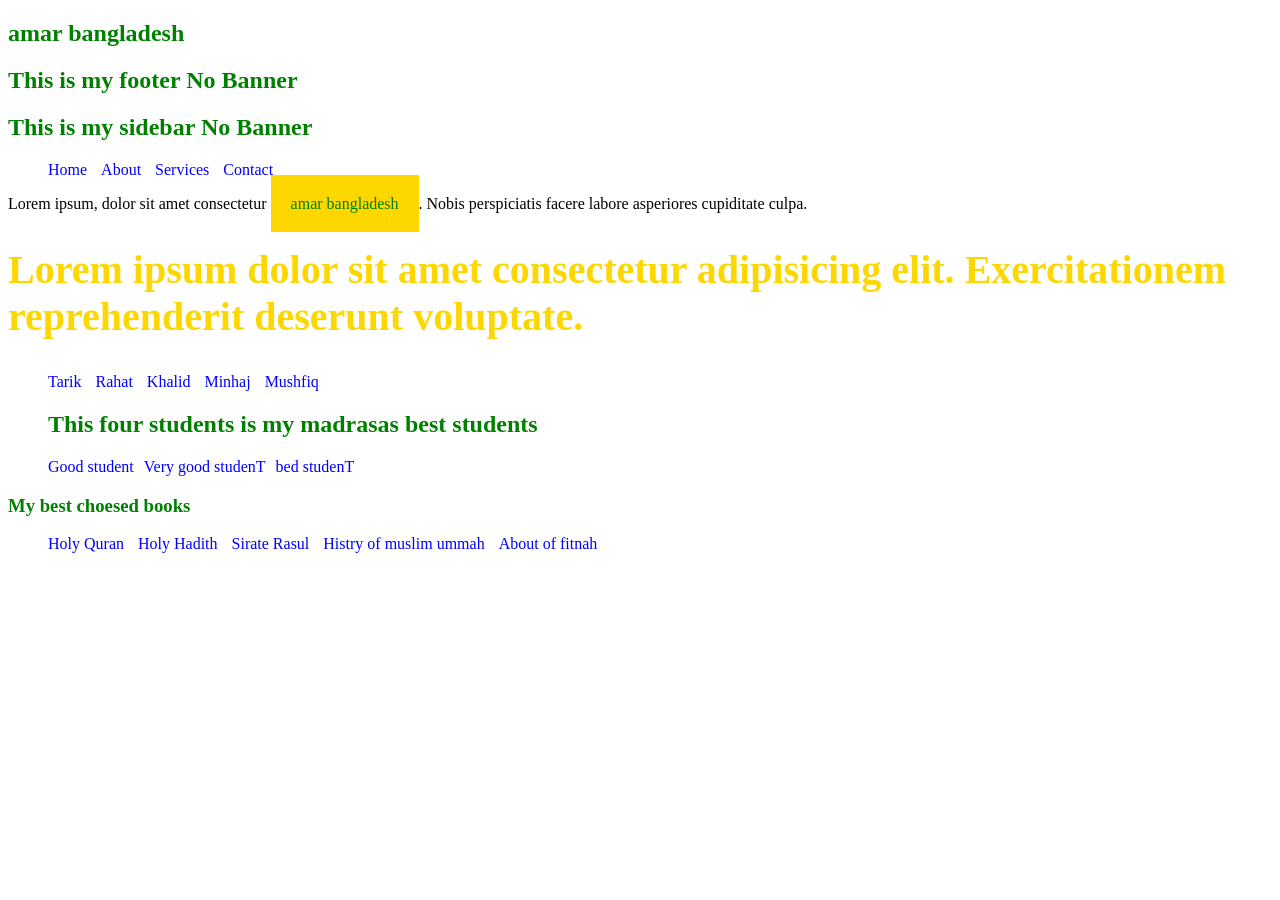
<file: index.html>
<!doctype html>
<html lang="en">
  <head>
    <meta charset="UTF-8" />
    <meta name="viewport" content="width=device-width, initial-scale=1.0" />
    <title>Document</title>
    <link rel="stylesheet" href="styles/style.css" />
  </head>
  <body id="body">
    <section>
      <h1 id="header">This is my header No Banner</h1>
      <h1>This is my footer No Banner</h1>
      <h1>This is my sidebar No Banner</h1>
      <ul>
        <li>Home</li>
        <li>About</li>
        <li>Services</li>
        <li>Contact</li>
      </ul>
    </section>
    <section class="section">
      <p>
        Lorem ipsum, dolor sit amet consectetur
        <span id="color">adipisicing elit</span>. Nobis
        <span>perspiciatis</span> facere labore asperiores cupiditate culpa.
      </p>
      <h1 class="heading">
        Lorem ipsum dolor sit amet consectetur adipisicing elit.
        <span>Exercitationem reprehenderit</span> deserunt voluptate.
      </h1>
    </section>
    <section>
      <ul id="students-list">
        <li>Tarik</li>
        <li>Rahat</li>
        <li>Khalid</li>
        <li>Minhaj</li>
        <li>Mushfiq</li>
      </ul>
    </section>

    
    <script src="js/index.js"></script>
  </body>
</html>
</file>
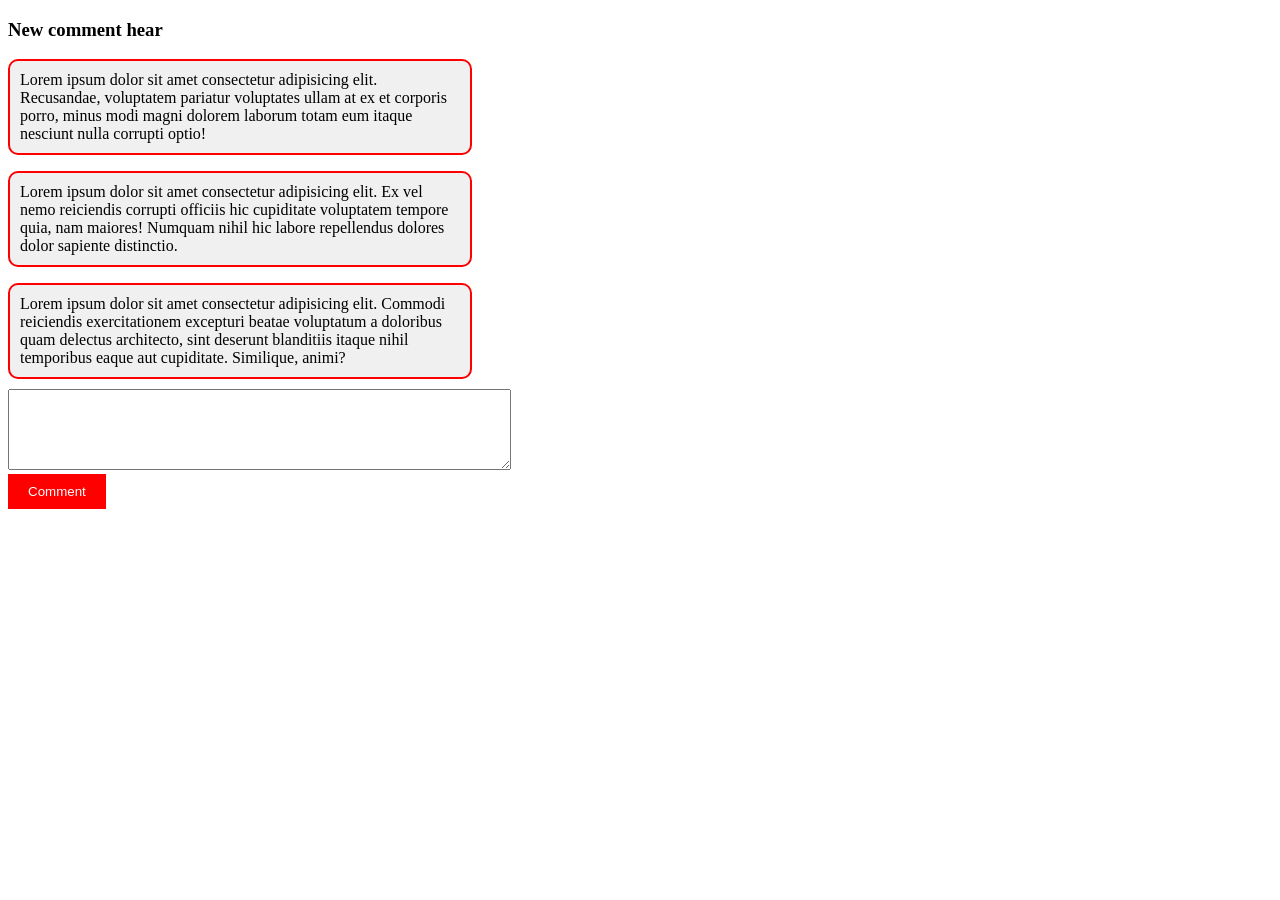
<file: comment.html>
<!doctype html>
<html lang="en">
  <head>
    <meta charset="UTF-8" />
    <meta name="viewport" content="width=device-width, initial-scale=1.0" />
    <title>Comment box</title>
    <link rel="stylesheet" href="styles/comment.css" />
  </head>
  <body>
    <h3>New comment hear</h3>
    <div id="comment-container">
      <p class="comment">
        Lorem ipsum dolor sit amet consectetur adipisicing elit. Recusandae,
        voluptatem pariatur voluptates ullam at ex et corporis porro, minus modi
        magni dolorem laborum totam eum itaque nesciunt nulla corrupti optio!
      </p>
      <p class="comment">
        Lorem ipsum dolor sit amet consectetur adipisicing elit. Ex vel nemo
        reiciendis corrupti officiis hic cupiditate voluptatem tempore quia, nam
        maiores! Numquam nihil hic labore repellendus dolores dolor sapiente
        distinctio.
      </p>
      <p class="comment" id="old-comment">
        Lorem ipsum dolor sit amet consectetur adipisicing elit. Commodi
        reiciendis exercitationem excepturi beatae voluptatum a doloribus quam
        delectus architecto, sint deserunt blanditiis itaque nihil temporibus
        eaque aut cupiditate. Similique, animi?
      </p>
    </div>
    <textarea name="" id="comment-text-box" cols="60" rows="5"></textarea>
    <br />
    <button id="btn-post-comment">Comment</button>
    <script src="js/comment.js"></script>
  </body>
</html>
</file>
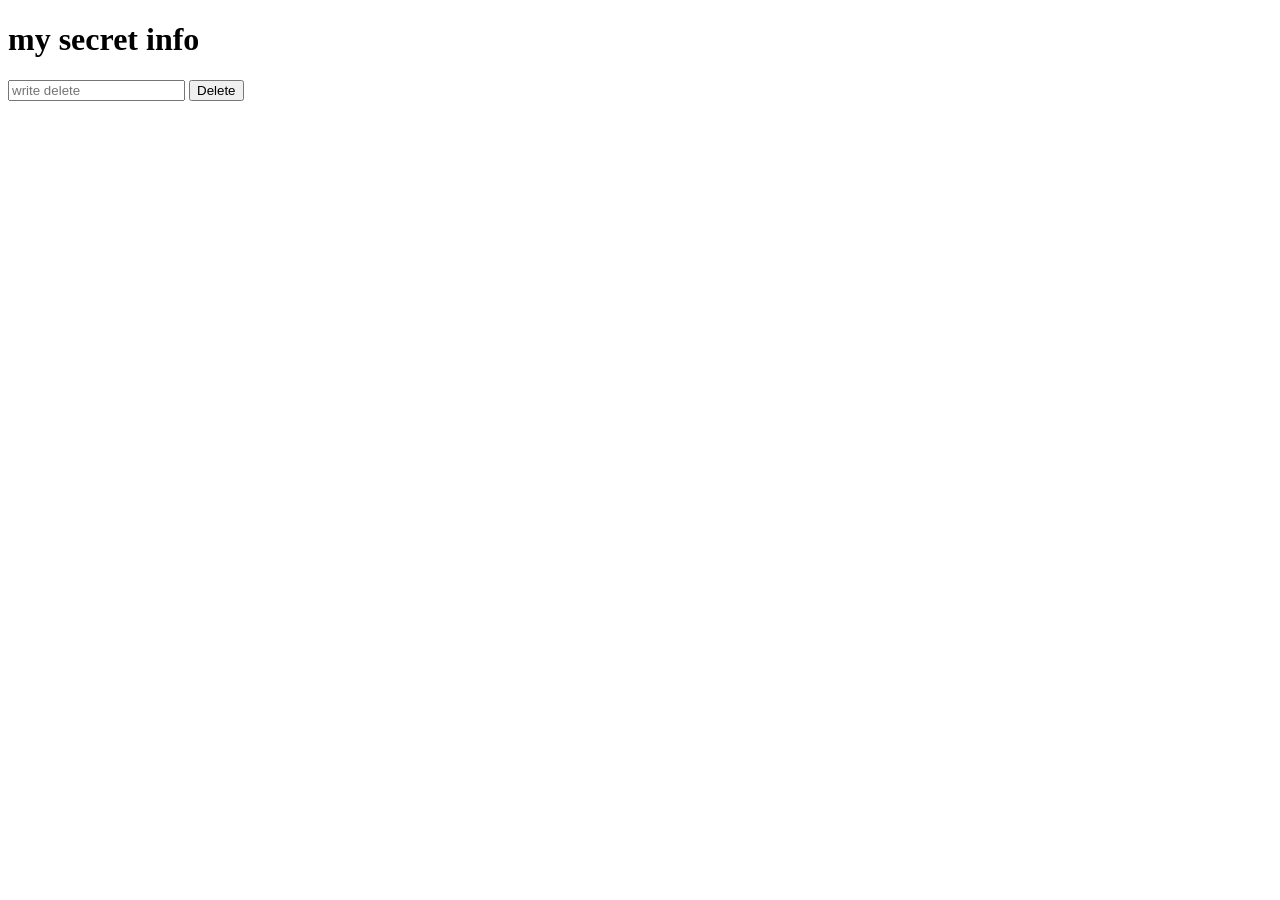
<file: delete.html>
<!doctype html>
<html lang="en">
  <head>
    <meta charset="UTF-8" />
    <meta name="viewport" content="width=device-width, initial-scale=1.0" />
    <title>Delete</title>
  </head>
  <body>
    <h1 id="secrete-info">my secret info</h1>
    <input id="input-delete" placeholder="write delete" type="text" />
    <button id="delete-btn">Delete</button>
    <script src="js/delete.js"></script>
  </body>
</html>
</file>
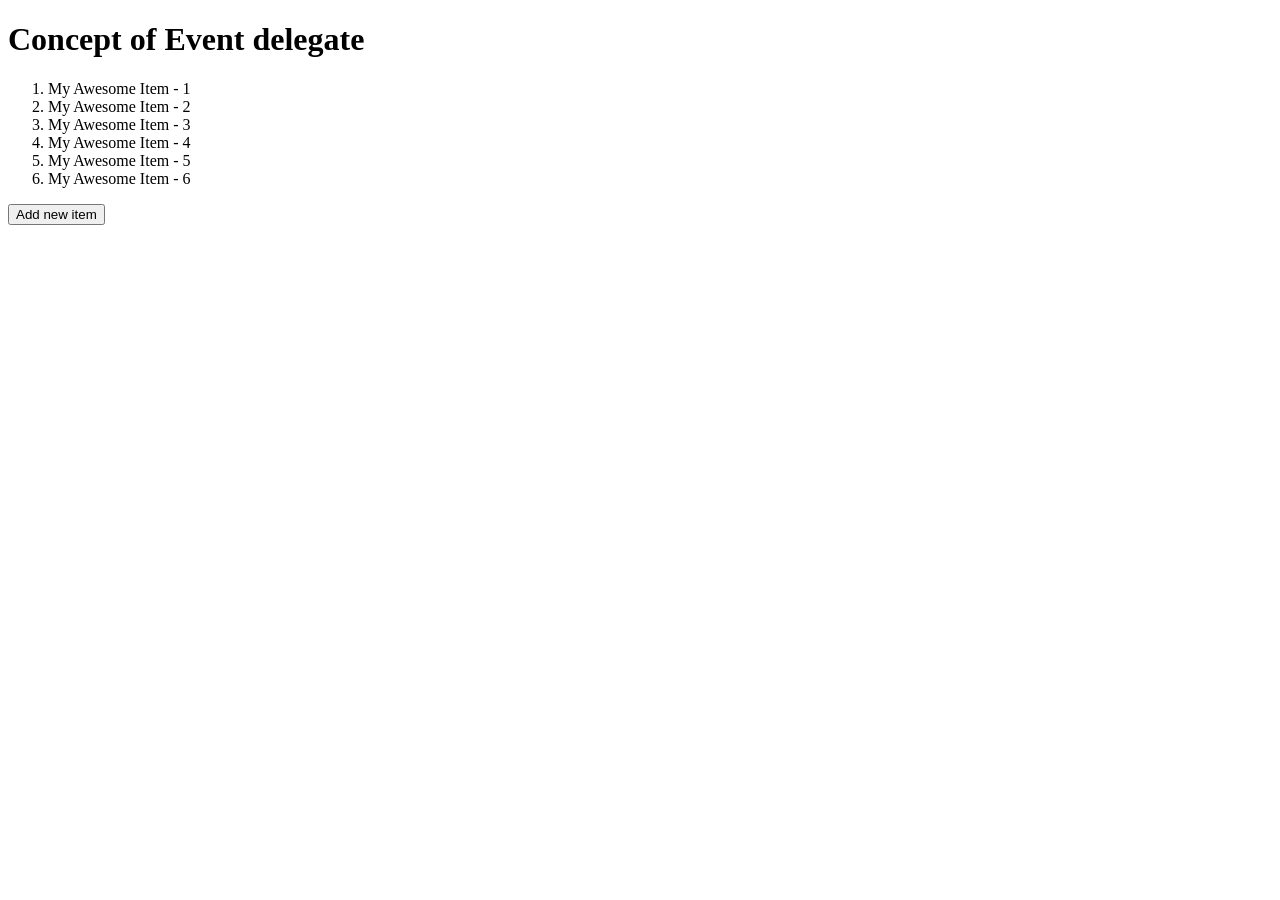
<file: event-delegate.html>
<!doctype html>
<html lang="en">
  <head>
    <meta charset="UTF-8" />
    <meta name="viewport" content="width=device-width, initial-scale=1.0" />
    <title>Event Delegate</title>
  </head>
  <body>
    <h1>Concept of Event delegate</h1>
    <ol id="item-list">
      <li class="item">My Awesome Item - 1</li>
      <li class="item">My Awesome Item - 2</li>
      <li class="item">My Awesome Item - 3</li>
      <li class="item">My Awesome Item - 4</li>
      <li class="item">My Awesome Item - 5</li>
      <li class="item">My Awesome Item - 6</li>
    </ol>
    <button id="btn-add-item">Add new item</button>
    <script src="js/event-delegate.js"></script>
  </body>
</html>
</file>
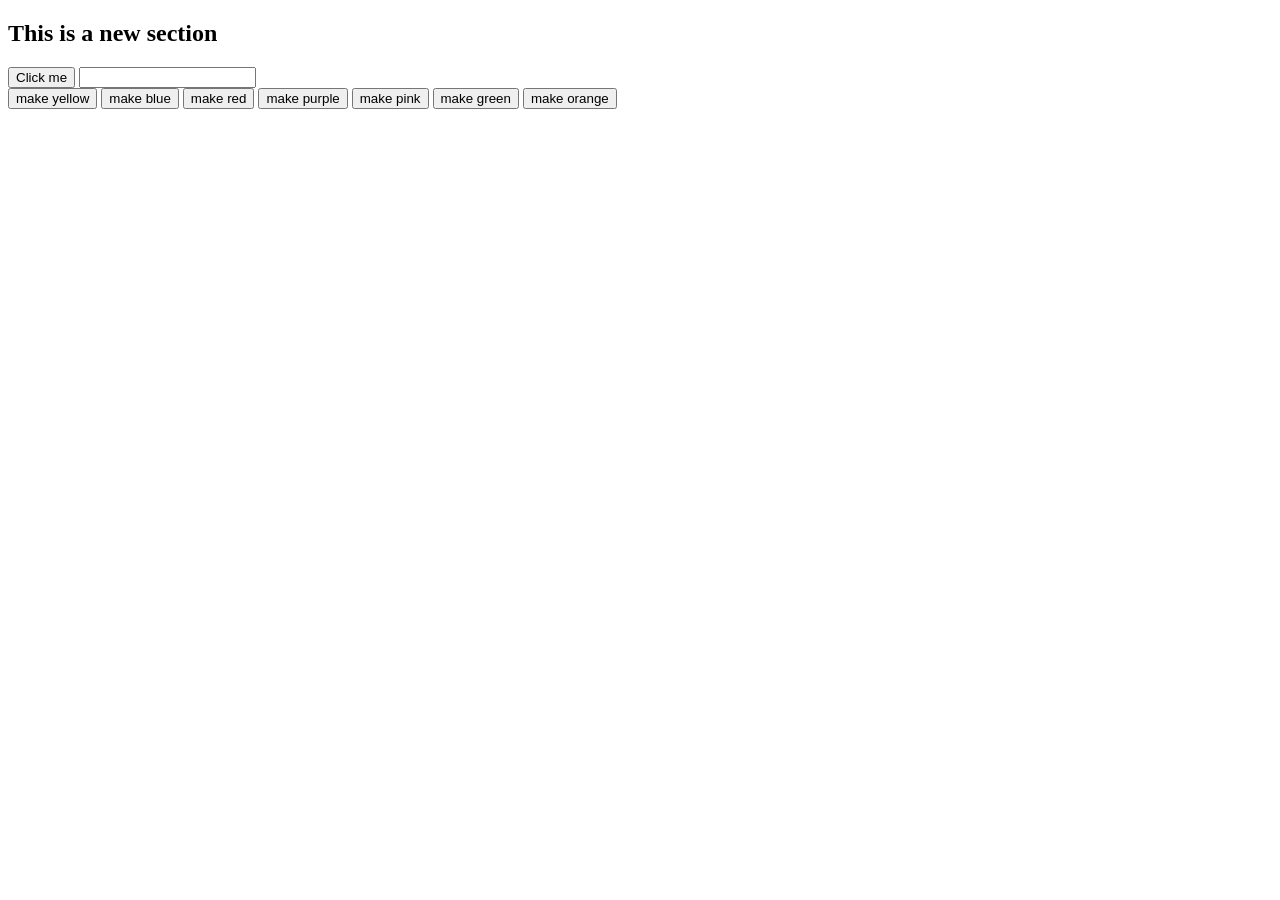
<file: event.html>
<!doctype html>
<html lang="en">
  <head>
    <meta charset="UTF-8" />
    <meta name="viewport" content="width=device-width, initial-scale=1.0" />
    <title>Document</title>
  </head>
  <body>
    <!-- event verson---1 -->
     <!-- এটা ব্যবহার করবো না -->
    <section>
      <h1>This is a new section</h1>
      <button onclick="console.log('10')">Click me</button>
      <input type="text" />
    </section>

    <!-- event verson--2 -->
    <!-- make color -->

    <button onclick="makeYellow()">make yellow</button>
    <button onclick="makeBlue()">make blue</button>
    <button onclick="makeRed()">make red</button>

    <!-- option 3  -->
    <button id="btn-make-purple">make purple</button>
    <!-- option 3 diffarent verson -->
    <button id="btn-make-pink">make pink</button>

    <!-- option 4 v1-->
<button id="btn-make-green">make green</button>

<!-- option 4 v2 -->
 <button id="btn-make-orange">make orange</button>

    <script src="js/event.js"></script>
  </body>
</html>
</file>
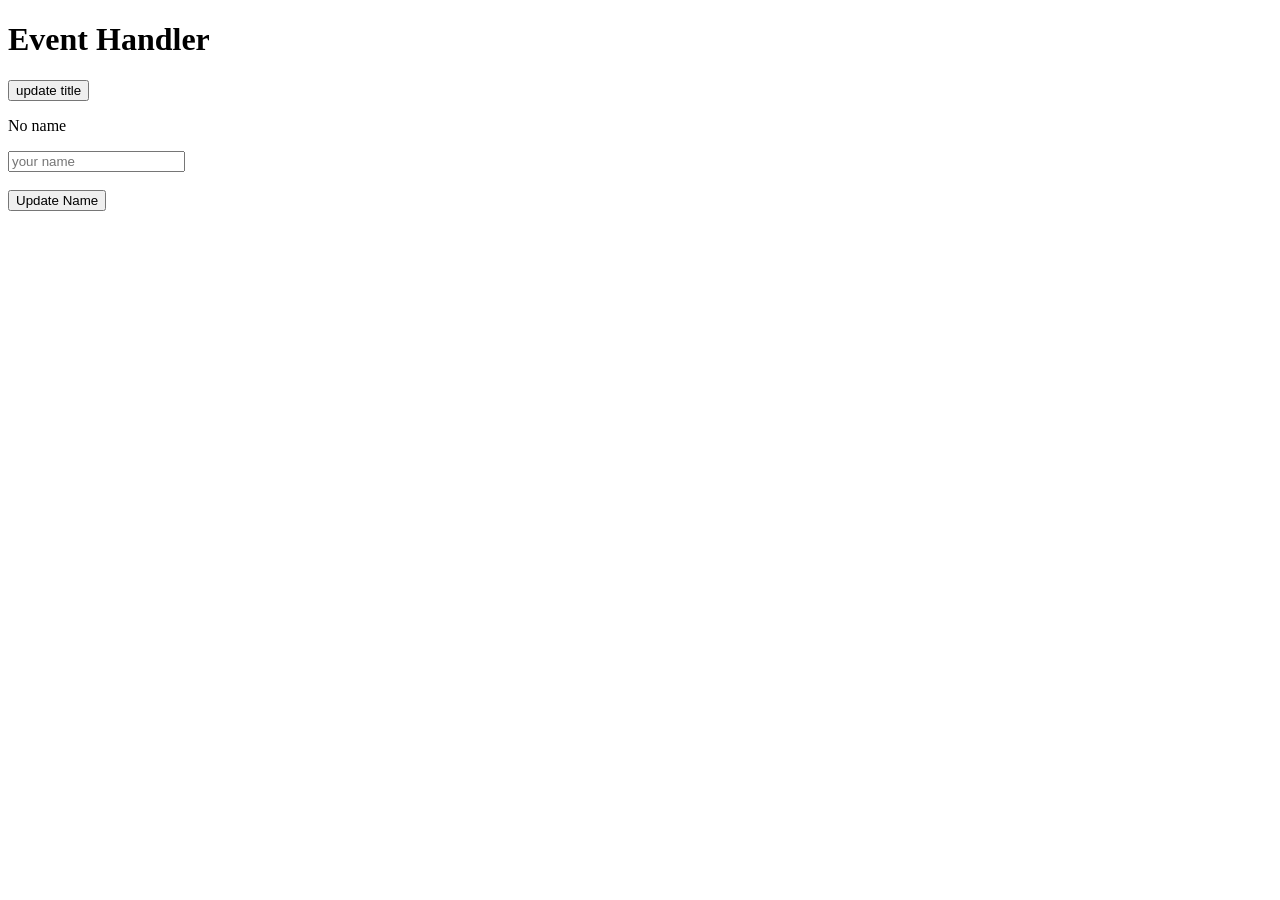
<file: handler.html>
<!doctype html>
<html lang="en">
  <head>
    <meta charset="UTF-8" />
    <meta name="viewport" content="width=device-width, initial-scale=1.0" />
    <title>Event handler</title>
  </head>
  <body>
    <h1 id="title">Event Handler</h1>
    <button id="update-title">update title</button>

    <p id="name-display">No name</p>
    <input id="name" placeholder="your name" type="text" />
    <br />
    <br />
    <button id="update-name">Update Name</button>

    <script src="js/handler.js"></script>
  </body>
</html>
</file>
<file: styles/style.css>
h1 {
  color: green;
}
li {
  color: blue;
  display: inline-block;
  margin-right: 10px;
}
.heading{
    color: gold;
    font-size: 40px;
}
</file>
<file: styles/comment.css>
.comment {
  background-color: #f0f0f0;
  padding: 10px;
  margin-bottom: 10px;
  border: red solid 2px;
  width: 440px;
  border-radius: 10px;
}
#btn-post-comment {
  background-color: red;
  color: white;
  padding: 10px 20px;
  border: none;
  cursor: pointer;
  
}
</file>
